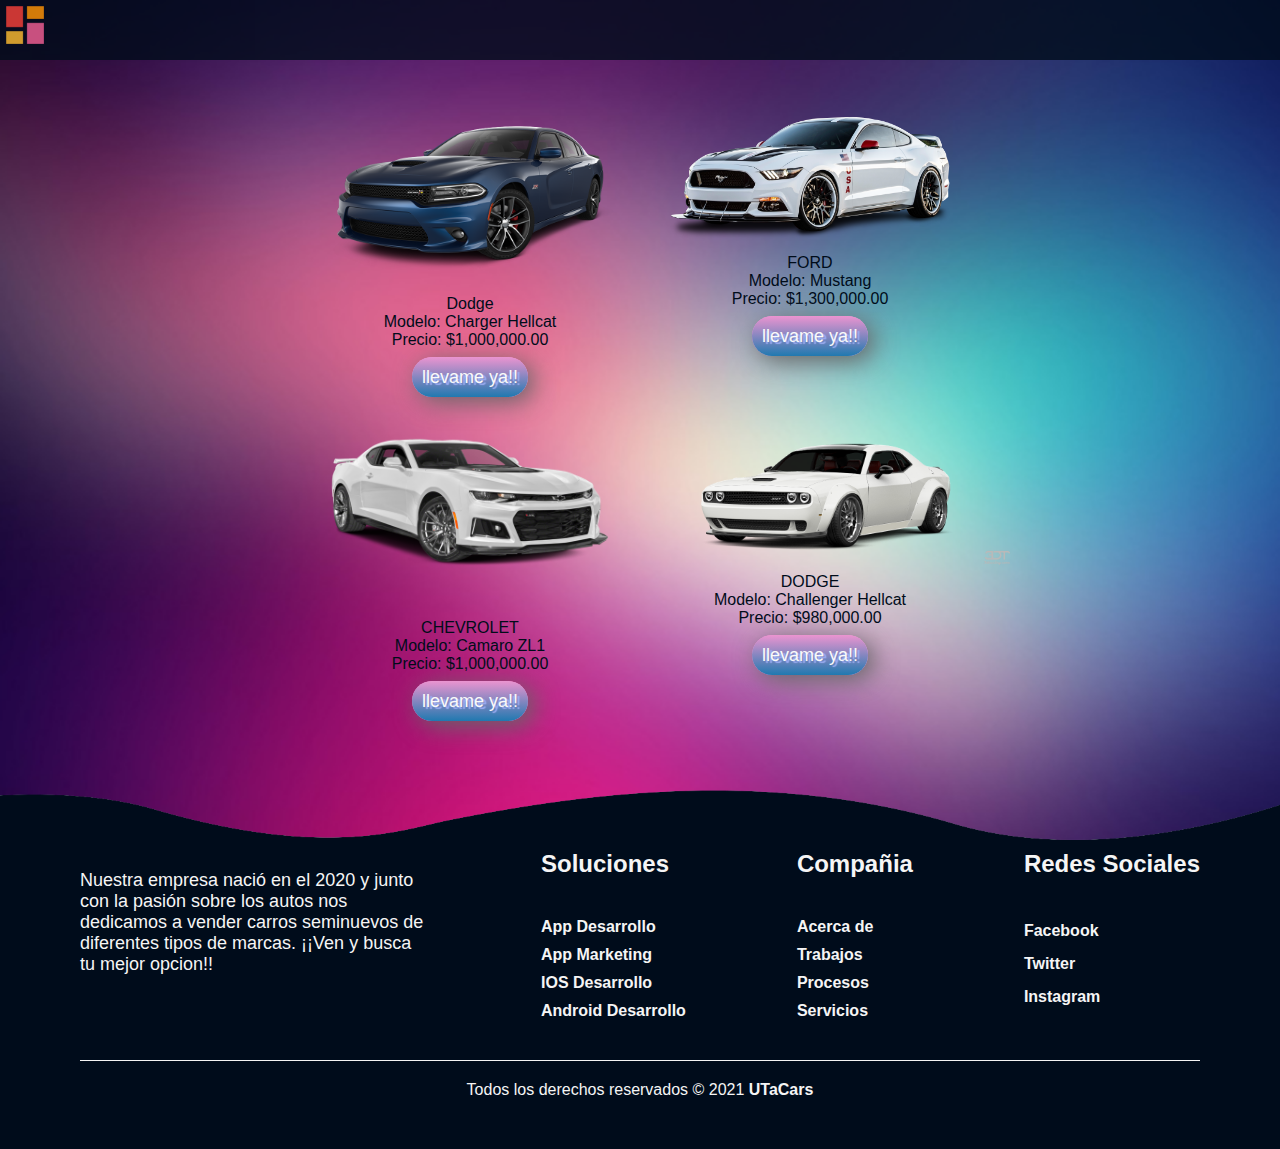
<file: HTML/coupe.html>
<!DOCTYPE html>
<html lang="en">
  <head>
    <meta charset="UTF-8" />
    <meta http-equiv="X-UA-Compatible" content="IE=edge" />
    <meta name="viewport" content="width=device-width, initial-scale=1.0" />
    <title>Coupe</title>
    <link rel="stylesheet" href="/CSS/coupe.css" />
    <link rel="preconnect" href="https://fonts.googleapis.com" />
    <link rel="preconnect" href="https://fonts.gstatic.com" crossorigin />
    <link
      href="https://fonts.googleapis.com/css2?family=Caveat:wght@700&family=Redressed&display=swap"
      rel="stylesheet"
    />

    <script
      src="https://kit.fontawesome.com/41bcea2ae3.js"
      crossorigin="anonymous"
    ></script>
  </head>
  <body>


    <!-- MENU -->
    <header>
      <li class="list__item">
        <div class="list__button">
          <a href="/index.html" class="nav__link">
            <img
              src="/IMG/ic_dashboard_128_28270.png" class="list__img" width="50px" height="50px"/>
          </a>
        </div>
      </li>
    </header>       

    <!-- SECCIONES -->
    <div class="body__Page">
      <div class="container__article">
       
        <!-- TESLA -->
        <div class="box__article">
          <a href="/index.html">
            <center>
              <img
                src="/IMG/muscle/charger.png" width="100%" height="55%"/>
              <br/> <p>Dodge</p>
              <p>
                Modelo: Charger Hellcat <br />
                Precio: $1,000,000.00
              </p><br/>
              <a href="../compra.html" class="btn">
                llevame ya!!
              </a>
            </center>
          </a>
        </div>

        <!-- ZL1 -->
        <div class="box__article">
          <a href="/index.html">
            <img
              src="/IMG/muscle/mustang.png" width="100%" height="60%"/>
            <center>
              <p>FORD <br>
                Modelo: Mustang <br />
                Precio: $1,300,000.00
              </p> <br/>
              <a href="../compra.html" class="btn">
                llevame ya!!
              </a>
            </center>
          </a>
        </div>

        <!-- ZL1 -->
        <div class="box__article">
            <a href="/index.html">
              <center>
                  <img
                    src="/IMG/muscle/Zl1.png" width="100%" height="70%"/>
                  <br/> <p>CHEVROLET</p>
                  <p>
                    Modelo: Camaro ZL1 <br />
                    Precio: $1,000,000.00
                  </p><br/>
                  
                  <a href="../compra.html" class="btn">
                    llevame ya!!
                  </a>
                </center>
            </a>
          </div>

        <!-- CHALLENGER -->
        <div class="box__article">
          <a href="/index.html">
            <center>
                <img
                  src="/IMG/muscle/challenger.png" width="120%" height="70%"/>
                <br/> <p>DODGE</p>
                <p>
                  Modelo: Challenger Hellcat <br />
                  Precio: $980,000.00
                </p><br/>
                <a href="../compra.html" class="btn">
                  llevame ya!!
                </a>
              </center>
          </a>
        </div>

    </div>
    </div>


    <!-- COPY RIGHT -->
    <footer>
      <div class="container__footer">
        <div class="box__footer">
          <div class="terms">
            <p> 
              Nuestra empresa nació en el 2020 y
              junto con la pasión sobre los autos
              nos dedicamos a vender carros seminuevos 
              de diferentes tipos de marcas.
              ¡¡Ven y busca tu mejor opcion!! 
            </p>
          </div>
        </div>
        <div class="box__footer">
          <h2>Soluciones</h2>
          <a href="https://www.google.com">App Desarrollo</a>
          <a href="#">App Marketing</a>
          <a href="#">IOS Desarrollo</a>
          <a href="#">Android Desarrollo</a>
        </div>

        <div class="box__footer">
          <h2>Compañia</h2>
          <a href="#">Acerca de</a>
          <a href="#">Trabajos</a>
          <a href="#">Procesos</a>
          <a href="#">Servicios</a>
        </div>

        <div class="box__footer">
          <h2>Redes Sociales</h2>
          <a href="https://es-la.facebook.com/">
            <i class="fab fa-facebook-square"></i> Facebook</a
          >
          <a href="https://twitter.com/"
            ><i class="fab fa-twitter-square"></i> Twitter</a
          >
          <a href="https://www.instagram.com/"
            ><i class="fab fa-instagram-square"></i> Instagram</a
          >
        </div>
      </div>

      <div class="box__copyright">
        <hr />
        <p>Todos los derechos reservados © 2021 <b>UTaCars</b></p>
      </div>
    </footer>
  </body>
</html>
</file>
<file: CSS/coupe.css>
@import url('https://fonts.googleapis.com/css2?family=Nunito:ital,wght@0,200;0,300;0,400;0,600;0,700;0,800;0,900;1,200;1,300;1,400;1,600;1,700;1,800;1,900&display=swap');


*{
    margin: 0;
    padding: 0;
    box-sizing: border-box;
    font-family: 'Nunito', sans-serif;
    text-decoration: none;
}

body{
    background-image: url(/IMG/E49091EB2.png);
    background-color: #f0ece3;
    background-size: cover;
    background-repeat: no-repeat;
    background-position: center;
    background-attachment: fixed;
}

/*header*/
header{
    width: 100%;
    height: 60px;
    background-color: #000c1a;
    opacity: 80%;
    background-position: bottom;
    background-size: 30%;
    background-position: center;
    background-repeat: no-repeat;
}

h1{
    margin: 0;
    color: whitesmoke;
    font-family: 'Redressed', cursive;
    font-size: 50px;
    text-shadow: 0 0 50px  black;
}

.list__item{
    list-style: none;
    width: 100%;
    text-align:left;
    overflow: hidden;
}

/*cover*/
.cover {
    width: 100%;
    height: 150px;
    background: var(--color-esqueleto);
    margin-top: 20px;
}

.cover img{
    width: 100%;
    height: 150px;
    
    margin-top: 0px;
}

.container__article{
    max-width: 1000px;
    padding: 0px 20px;
    margin: auto;
    margin-top: 20px;
    display: flex;
    flex-wrap: wrap;
    justify-content: center;
}

.container__article .box__article{
    width: 300px;
    height: 250px;
    background: var(--color-esqueleto);
    margin: 20px;
    background-position: bottom; 
}

.box__article img{
    background-position: bottom;
}

.box__article p{
    color: #000c1a;
}


/*Aquí debajo va el FOOTER*/

footer{
    width: 100%;
    padding: 50px 0px;
    background-image: url(/IMG/azul.png);
    background-size: cover;
}

.container__footer{
    display: flex;
    flex-wrap: wrap;
    justify-content: space-between;
    max-width: 1200px;
    margin: auto;
    margin-top: 100px;
}

.box__footer{
    display: flex;
    flex-direction: column;
    padding: 40px;
}

.box__footer .logo img{
    width: 180px;
}

.box__footer .terms{
    max-width: 350px;
    margin-top: 20px;
    font-weight: 500;
    color: whitesmoke;
    font-size: 18px;
}

.box__footer h2{
    margin-bottom: 30px;
    color: whitesmoke;
    font-weight: 700;
}

.box__footer a{
    margin-top: 10px;
    color: whitesmoke;
    font-weight: 600;
}

.box__footer a:hover{
    opacity: 0.8;
}

.box__footer a .fab{
    font-size: 20px;
}

.box__copyright{
    max-width: 1200px;
    margin: auto;
    text-align: center;
    padding: 0px 40px;
}

.box__copyright p{
    margin-top: 20px;
    color: whitesmoke;
}

.box__copyright hr{
    border: none;
    height: 1px;
    background-color: whitesmoke;
}

/* TITULO */

    
.t-stroke-shadow p{
    color: #000c1a;
    text-align: center;
    font-size: 50px;
    text-shadow: -3px 3px #ffffff, -3px -3px #ffffff, 3px -3px #ffffff, 3px 3px #f3f3f2, 6px 6px #6ac7c2;
}

.btn{
    background: #eb94d0;
    background-image: -webkit-linear-gradient(top, #eb94d0, #2079b0);
    background-image: -moz-linear-gradient(top, #eb94d0, #2079b0);
    background-image: -ms-linear-gradient(top, #eb94d0, #2079b0);
    background-image: -o-linear-gradient(top, #eb94d0, #2079b0);
    background-image: linear-gradient(to bottom, #eb94d0, #2079b0);
    -webkit-border-radius: 28;
    -moz-border-radius: 28;
    border-radius: 28px;
    text-shadow: 3px 2px 1px #9daef5;
    -webkit-box-shadow: 6px 5px 24px #666666;
    -moz-box-shadow: 6px 5px 24px #666666;
    box-shadow: 6px 5px 24px #666666;
    font-family: Arial;
    color: #fafafa;
    font-size: 18px;
    padding: 10px;
    text-decoration: none;
}

.btn:hover {
    background: #2079b0;
    background-image: -webkit-linear-gradient(top, #2079b0, #eb94d0);
    background-image: -moz-linear-gradient(top, #2079b0, #eb94d0);
    background-image: -ms-linear-gradient(top, #2079b0, #eb94d0);
    background-image: -o-linear-gradient(top, #2079b0, #eb94d0);
    background-image: linear-gradient(to bottom, #2079b0, #eb94d0);
    text-decoration: none;
  }

  a.boton{
	position: relative;
	display: block;
	padding: 25px 10px;
	border-radius: 6px;
	text-align: center;
	font-weight: bold;
	max-width: 320px;
	height: 65px;
	margin-bottom: 60px;
	overflow: hidden;
	color:rgba(255,255,255,1);
	cursor: pointer;
	letter-spacing: 2px;
	box-shadow:inset 0 0 0 1px rgba(0,0,0,0.1);
	text-decoration: none;
	transition: all ease 0.5s;
	background:#10B87B;
}

.terms p{
    color: whitesmoke;
}
</file>
